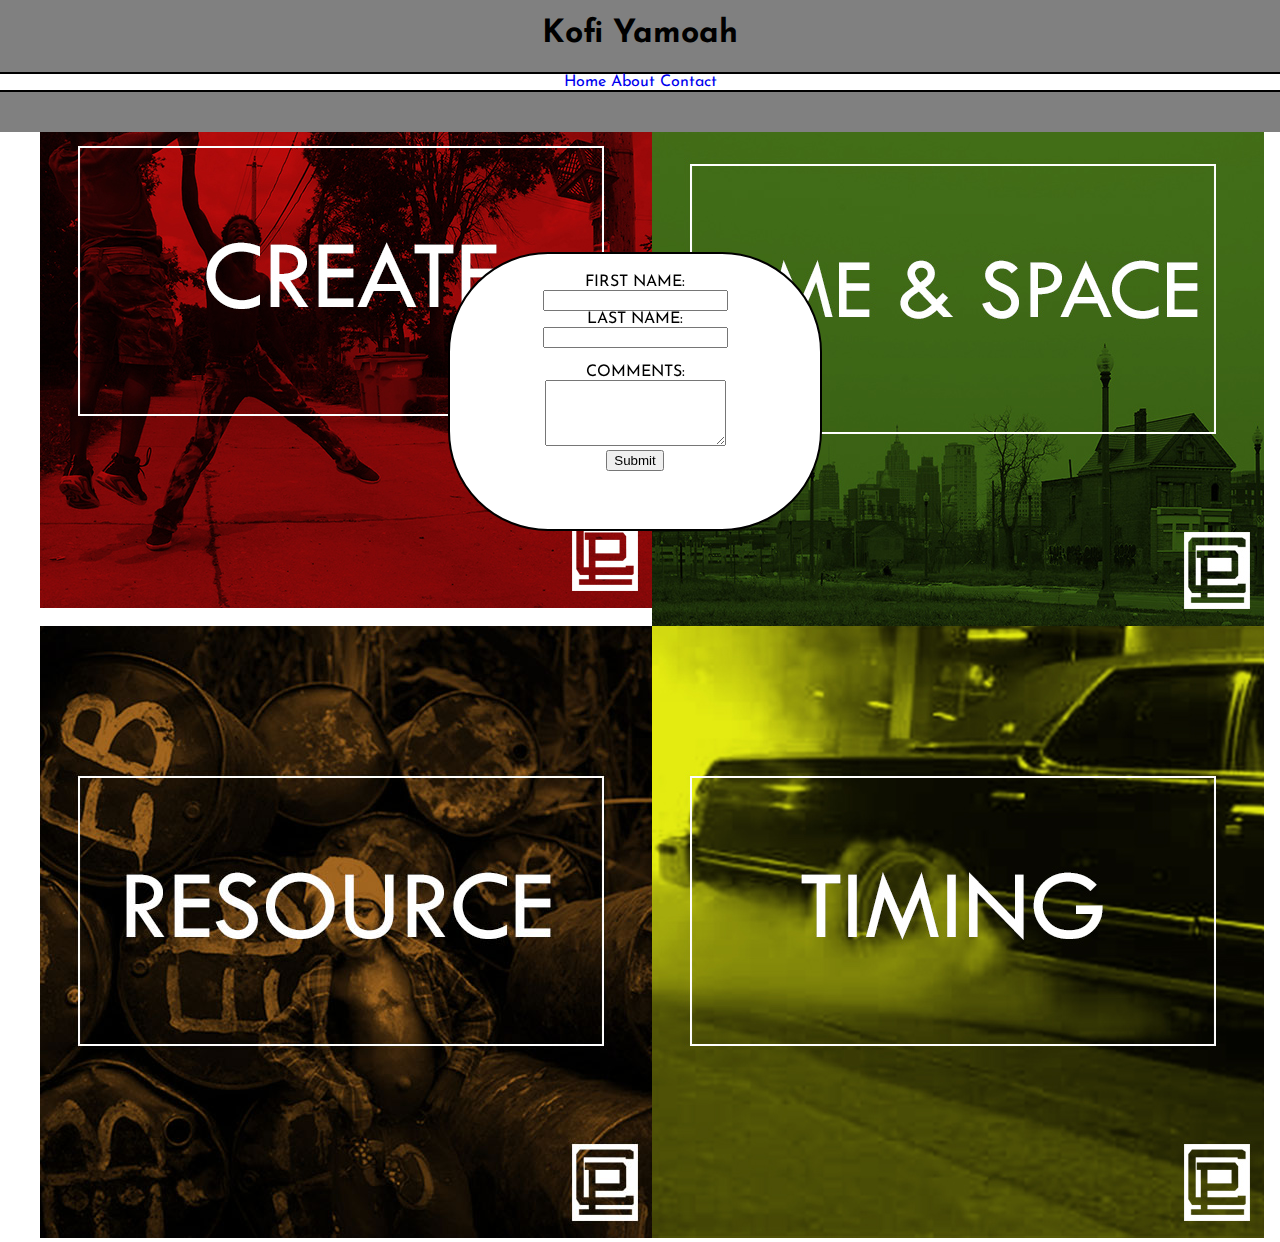
<file: YamoahPortfolio/contact.html>
<!DOCTYPE html>
<html>
	<head>
		<title></title>
		<script type="text/javascript" >
		(function changeButton (){
	var para = createElement("p");
	var changeName = getElementbyId("name");
	var changeLastname = getElementbyId("lastname");
	var submit = changeName + changeLastname;
	para.appendChild(sumbit);


	})</script>
		<link rel="stylesheet" type="text/css" href="portfolio.css">
		<link href="https://fonts.googleapis.com/css?family=Josefin+Sans" rel="stylesheet">
	</head>
	<body>
	<header><h1>Kofi Yamoah</h1>
		<nav>
			<ul>
				<li><a href="index.html">Home</a></li>
				<li><a href="about.html">About</a></li>
				<li><a href="contact.html">Contact</a></li>

			</ul>
		</nav>
	</header>
	
		<form onsubmit="return false">
			FIRST NAME:<br>
			<input type="text" id= "name"name="firstname" value="">
			<br>
			LAST NAME:<br>
			<input type="text" id="lastname"name="lastname" value="">
			<br>
			<br>
			COMMENTS:<br>
			<textarea id="info"rows="4" cols="20"></textarea>
			<br>

			<input type="submit"  value="Submit" onclick="changeButton">
			<p id="capital"></p>
		</form>
		
		
		<ol>
			<li><img src="images/image1.jpg"></li>
			<li><img src="images/image2.jpg"></li>
			<li><img src="images/image3.jpg"></li>
			<li><img src="images/image4.jpg"></li>
		</ol>
		
		
	</body>

	</html>
</file>
<file: YamoahPortfolio/portfolio.css>
body, html, header, nav, ul, li{
	width:auto;
	height:auto;
	margin:0;
	padding:0;
}
body{
	margin-top:-20px;
}
header {
	position: fixed;
	width:100%;
	height:15%;
	background-color: gray;
	text-align: center;
	margin-top: 1px;
	font-family: 'Josefin Sans', sans-serif;
}
blockquote{
	position: fixed;
	margin-top: 20%;
	margin-left:35%;
	width: 250px;
	height: 250px;
	background-color: white;
	padding:5px 10px 5px 10px;
	font-family: 'Josefin Sans', sans-serif;
	border-color: black;
	opacity: 0.5;
	border-style:solid;
	border-width: 2px; 
	border-radius: 100px;
	text-align: center;

}
form{
	position: fixed;
	margin-top: 20%;
	margin-left:35%;
	width: 350px;
	height: 250px;
	background-color: white;
	padding:20px 10px 5px 10px;
	font-family: 'Josefin Sans', sans-serif;
	border-color: black;
	border-style:solid;
	border-width: 2px; 
	border-radius: 100px;
	text-align: center;

}
blockquote p{
	padding-top: 40px;
}
blockquote:hover{
	opacity: 1.0;
	box-shadow: 10px 10px;
}
nav{
	position: relative;
	background-color: white;
	border-style:solid;
	border-width: 2px 0px 2px 0px;
	border-color: black; 

}
nav ul{
	
	list-style: none;

}
nav ul li{
	display: inline;
	font-color: black;
}

nav ul li a{
	text-decoration: none;
	
}
	img{
		float: left;
	}
</file>
